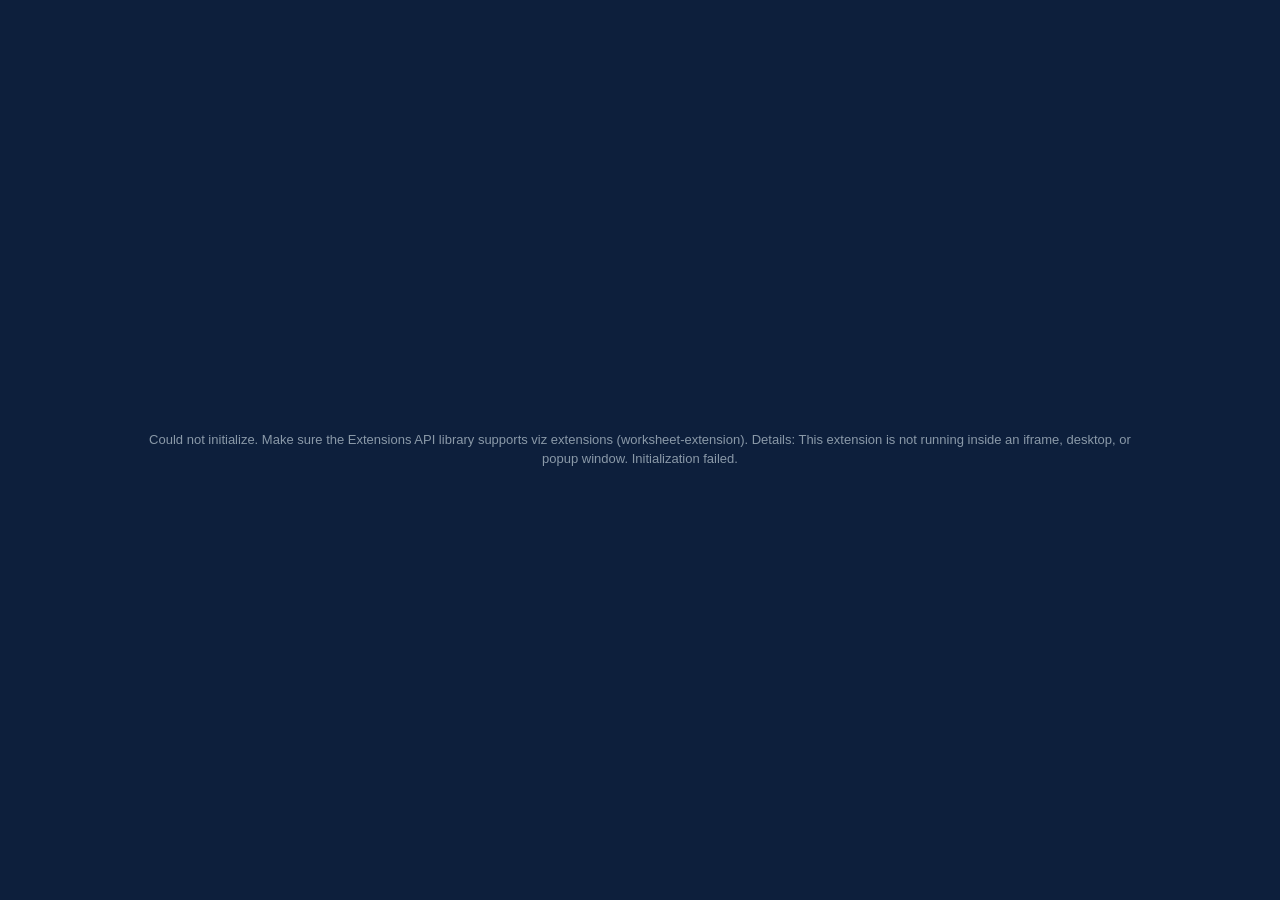
<file: index.html>
<!DOCTYPE html>
<html lang="en">
<head>
  <meta charset="utf-8" />
  <meta name="viewport" content="width=device-width, initial-scale=1" />
  <title>RCX KPI Card</title>

  <!-- Tableau Extensions API library.
       Copy tableau.extensions.1.latest.js from the Extensions API SDK /lib folder
       into this same directory (see README). It MUST support viz extensions
       (worksheet-extension), so use a recent build. -->
  <script src="./tableau.extensions.1.latest.js"></script>

  <link rel="stylesheet" href="./style.css" />
</head>
<body>
  <!-- Tableau renders the extension inside the worksheet zone; this fills it. -->
  <div id="card" class="card state-empty">
    <div id="hint" class="hint">
      Drag a measure onto the <b>Value</b> tile on the Marks card.
    </div>

    <div id="kpi" class="kpi" hidden>
      <div class="kpi-title" id="kpi-title">KPI</div>
      <div class="kpi-subtitle" id="kpi-subtitle"></div>
      <div class="kpi-value" id="kpi-value">—</div>
      <div class="kpi-delta" id="kpi-delta" hidden>
        <span class="delta-arrow" id="delta-arrow"></span>
        <span class="delta-abs" id="delta-abs"></span>
        <span class="delta-pct" id="delta-pct"></span>
        <span class="delta-suffix" id="delta-suffix"></span>
      </div>
      <svg class="sparkline" id="sparkline" preserveAspectRatio="none" hidden></svg>
    </div>
  </div>

  <script src="./kpi-card.js"></script>
</body>
</html>
</file>
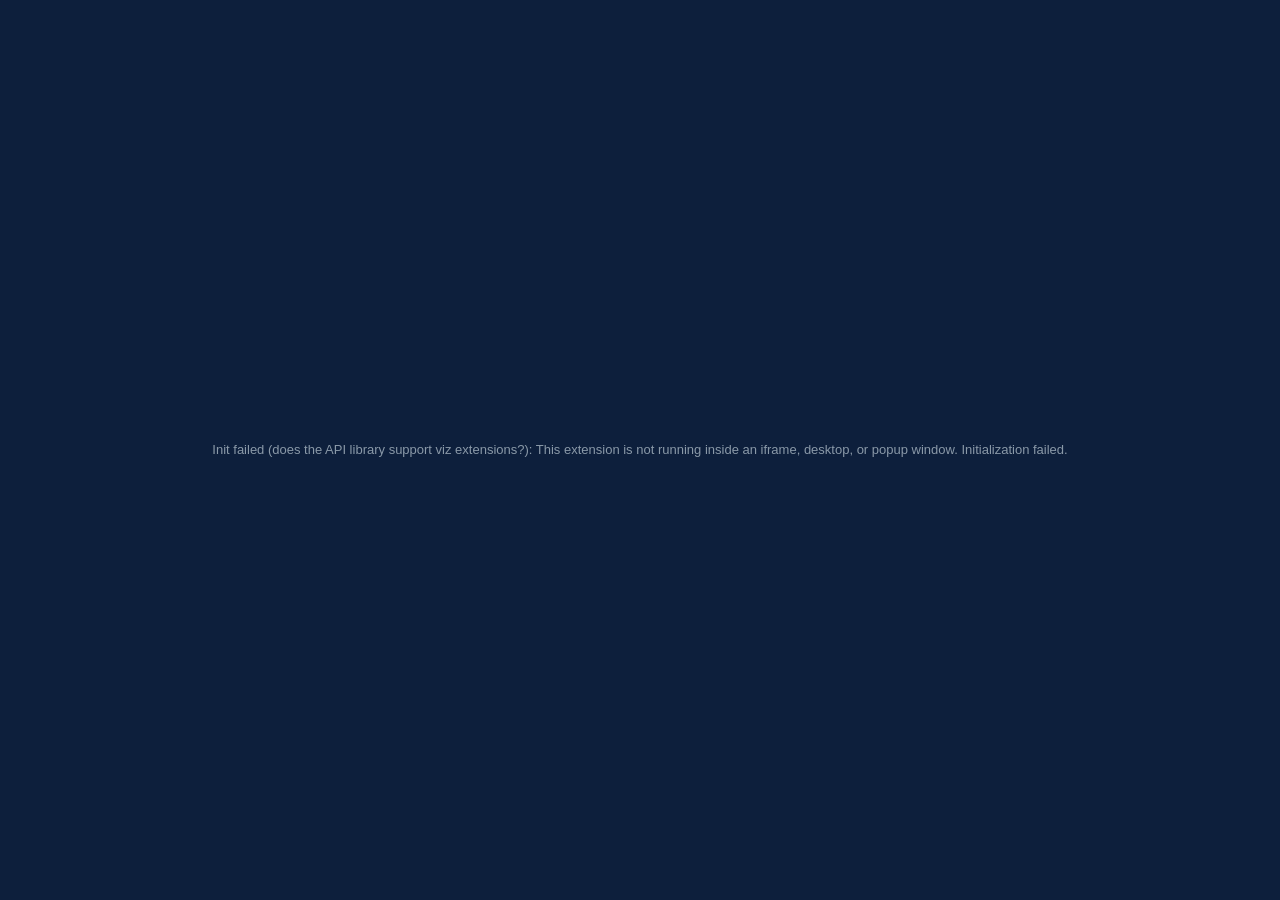
<file: funnel/index.html>
<!DOCTYPE html>
<html lang="en">
<head>
  <meta charset="utf-8" />
  <meta name="viewport" content="width=device-width, initial-scale=1" />
  <title>RCX Pipeline Funnel</title>
  <script src="./tableau.extensions.1.latest.js"></script>
  <link rel="stylesheet" href="./style.css" />
</head>
<body>
  <div id="card" class="card state-empty">
    <div id="hint" class="hint">
      Drop your pipeline stage on <b>Stage</b> and the count on <b>Value</b>.
      Sort the Stage field in pipeline order.
    </div>
    <div id="funnel" class="funnel" hidden>
      <div class="f-title" id="f-title">Pipeline</div>
      <div class="f-body" id="f-body"></div>
    </div>
  </div>
  <script src="./funnel.js"></script>
</body>
</html>
</file>
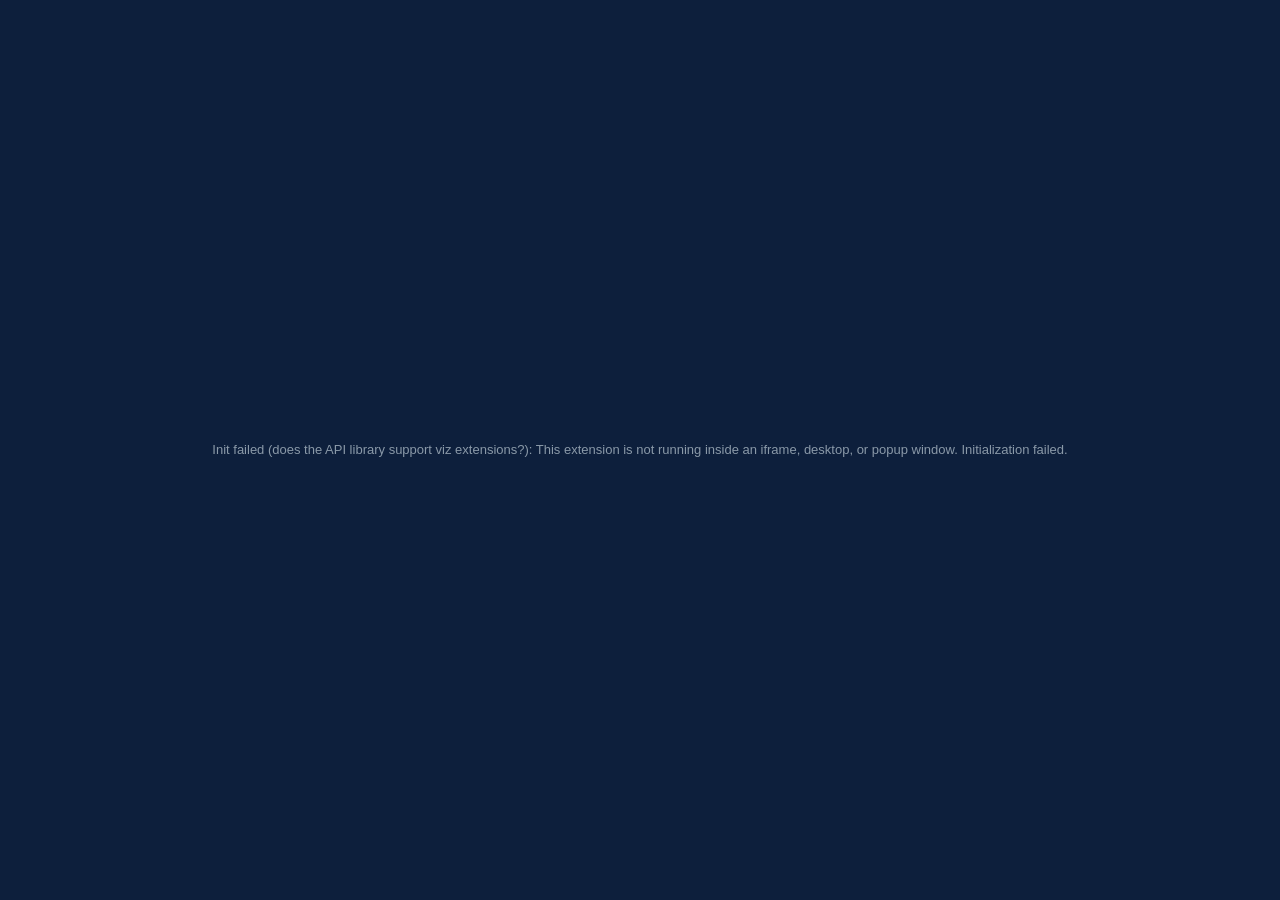
<file: gauge/index.html>
<!DOCTYPE html>
<html lang="en">
<head>
  <meta charset="utf-8" />
  <meta name="viewport" content="width=device-width, initial-scale=1" />
  <title>RCX Target Gauge</title>
  <script src="./tableau.extensions.1.latest.js"></script>
  <link rel="stylesheet" href="./style.css" />
</head>
<body>
  <div id="card" class="card state-empty">
    <div id="hint" class="hint">
      Drop your measure on <b>Actual</b> and your forecast on <b>Target</b>.
    </div>

    <div id="gauge" class="gauge" hidden>
      <div class="g-title" id="g-title">Gauge</div>
      <svg id="g-svg" class="g-svg" viewBox="0 0 200 132" preserveAspectRatio="xMidYMid meet"></svg>
      <div class="g-center">
        <div class="g-value" id="g-value">—</div>
        <div class="g-sub" id="g-sub"></div>
      </div>
    </div>
  </div>

  <script src="./gauge.js"></script>
</body>
</html>
</file>
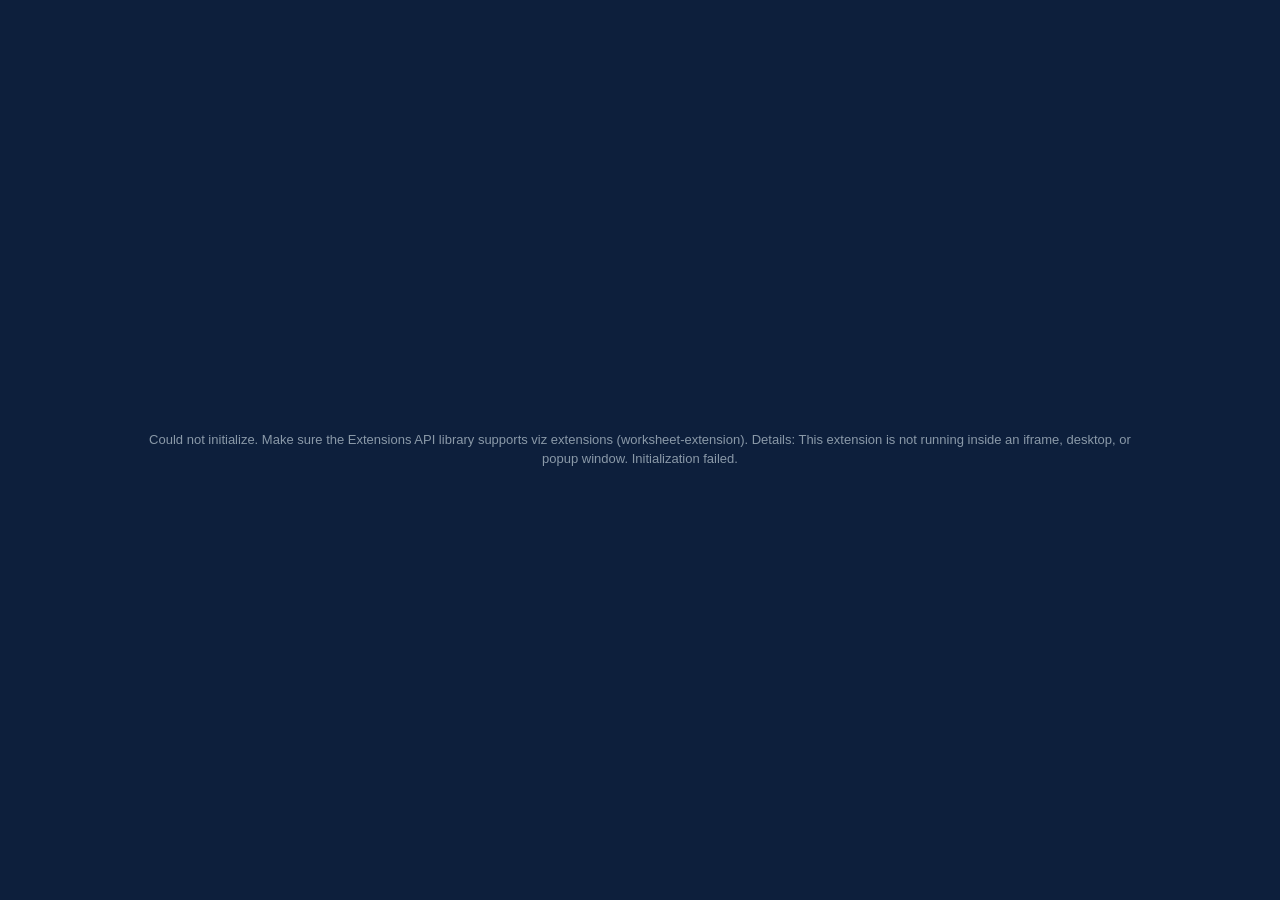
<file: kpi2/index.html>
<!DOCTYPE html>
<html lang="en">
<head>
  <meta charset="utf-8" />
  <meta name="viewport" content="width=device-width, initial-scale=1" />
  <title>RCX KPI2</title>

  <!-- Tableau Extensions API library.
       Copy tableau.extensions.1.latest.js from the Extensions API SDK /lib folder
       into this same directory (see README). It MUST support viz extensions
       (worksheet-extension), so use a recent build. -->
  <script src="./tableau.extensions.1.latest.js"></script>

  <link rel="stylesheet" href="./style.css" />
</head>
<body>
  <!-- Tableau renders the extension inside the worksheet zone; this fills it. -->
  <div id="card" class="card state-empty">
    <div id="hint" class="hint">
      Drag a measure onto the <b>Value</b> tile on the Marks card.
    </div>

    <div id="kpi" class="kpi" hidden>
      <div class="kpi-title" id="kpi-title">KPI</div>
      <div class="kpi-subtitle" id="kpi-subtitle"></div>
      <div class="kpi-value" id="kpi-value">—</div>
      <div class="kpi-delta" id="kpi-delta" hidden>
        <span class="delta-arrow" id="delta-arrow"></span>
        <span class="delta-abs" id="delta-abs"></span>
        <span class="delta-pct" id="delta-pct"></span>
        <span class="delta-suffix" id="delta-suffix"></span>
      </div>
      <svg class="sparkline" id="sparkline" preserveAspectRatio="none" hidden></svg>
    </div>
  </div>

  <script src="./kpi-card.js"></script>
</body>
</html>
</file>
<file: style.css>
/* ============================================================
   RCX KPI Card — styling
   Theme matches the RCX Sports navy dashboard. All colors are
   CSS variables so you can retheme in one place (or override a
   few of them at runtime via extension settings — see kpi-card.js).
   ============================================================ */

:root {
  --rcx-bg:        #0d1f3c;  /* card navy background      */
  --rcx-title:     #a9b7c6;  /* muted label / title       */
  --rcx-subtitle:  #8a99a8;  /* dimmer subtitle (year)    */
  --rcx-value:     #5b9bd5;  /* soft blue big number      */
  --rcx-up:        #6abf4b;  /* positive delta (green)    */
  --rcx-down:      #e74c3c;  /* negative delta (red)      */
  --rcx-spark:     #5b9bd5;  /* sparkline stroke/fill     */
  --rcx-spark-fill-opacity: 0.18;

  --rcx-value-size: 44px;    /* nudged by JS to fit the card */
  --rcx-pad: 16px;

  /* Font stack: prefer the Tableau workbook fonts, then graceful fallbacks.
     Tabular figures keep the big number from jumping as values change. */
  --rcx-font: "Tableau Book", "Benton Sans", "Helvetica Neue", Arial, sans-serif;
}

* { box-sizing: border-box; }

html, body {
  margin: 0;
  padding: 0;
  width: 100%;
  height: 100%;
  font-family: var(--rcx-font);
  background: transparent;
  overflow: hidden;
}

.card {
  position: relative;
  width: 100%;
  height: 100%;
  background: var(--rcx-bg);
  color: var(--rcx-title);
  padding: var(--rcx-pad);
  display: flex;
  flex-direction: column;
  justify-content: flex-start;
  overflow: hidden;
}

/* Empty / hint state */
.hint {
  margin: auto;
  max-width: 80%;
  text-align: center;
  font-size: 13px;
  line-height: 1.45;
  color: var(--rcx-subtitle);
}
.card:not(.state-empty) .hint { display: none; }
.card.state-empty .kpi { display: none; }

/* KPI content */
.kpi {
  position: relative;
  z-index: 2;
  display: flex;
  flex-direction: column;
  gap: 2px;
  animation: rise 420ms cubic-bezier(.2,.7,.2,1) both;
}
@keyframes rise {
  from { opacity: 0; transform: translateY(6px); }
  to   { opacity: 1; transform: translateY(0); }
}

.kpi-title {
  font-size: 13px;
  font-weight: 700;
  letter-spacing: .2px;
  color: var(--rcx-title);
}
.kpi-subtitle {
  font-size: 12px;
  font-weight: 400;
  color: var(--rcx-subtitle);
  min-height: 0;
}
.kpi-value {
  font-size: var(--rcx-value-size);
  line-height: 1.05;
  font-weight: 700;
  color: var(--rcx-value);
  font-variant-numeric: tabular-nums;
  margin-top: 2px;
}

.kpi-delta {
  font-size: 13px;
  font-weight: 600;
  font-variant-numeric: tabular-nums;
  margin-top: 4px;
  display: flex;
  align-items: baseline;
  gap: 5px;
  flex-wrap: wrap;
}
.kpi-delta.up   { color: var(--rcx-up); }
.kpi-delta.down { color: var(--rcx-down); }
.delta-pct { opacity: .95; }
.delta-suffix { color: var(--rcx-subtitle); font-weight: 400; }

/* Background sparkline pinned to the bottom of the card */
.sparkline {
  position: absolute;
  left: 0;
  right: 0;
  bottom: 0;
  width: 100%;
  height: 42%;
  z-index: 1;
  pointer-events: none;
}
</file>
<file: funnel/style.css>
/* RCX Pipeline Funnel — styling (matches RCX theme) */
:root{
  --rcx-bg:#0d1f3c; --rcx-title:#a9b7c6; --rcx-sub:#8a99a8;
  --rcx-text:#ffffff; --rcx-conv:#9fb4cf; --rcx-arrow:#6abf4b;
  --rcx-font:"Tableau Book","Benton Sans","Helvetica Neue",Arial,sans-serif;
}
*{box-sizing:border-box;}
html,body{margin:0;width:100%;height:100%;background:transparent;font-family:var(--rcx-font);overflow:hidden;}
.card{position:relative;width:100%;height:100%;background:var(--rcx-bg);color:var(--rcx-title);
  padding:14px 18px;display:flex;flex-direction:column;overflow:auto;}
.hint{margin:auto;max-width:80%;text-align:center;font-size:13px;line-height:1.45;color:var(--rcx-sub);}
.card:not(.state-empty) .hint{display:none;}
.card.state-empty .funnel{display:none;}

.funnel{display:flex;flex-direction:column;height:100%;animation:rise 400ms ease both;}
@keyframes rise{from{opacity:0;transform:translateY(6px);}to{opacity:1;transform:translateY(0);}}
.f-title{font-size:14px;font-weight:700;letter-spacing:.2px;color:var(--rcx-title);margin-bottom:8px;}
.f-body{flex:1;display:flex;flex-direction:column;justify-content:center;gap:0;}

.f-row{display:flex;align-items:center;justify-content:center;gap:10px;}
.f-bar{position:relative;height:38px;border-radius:4px;display:flex;align-items:center;
  justify-content:center;padding:0 14px;color:var(--rcx-text);min-width:70px;
  transition:width 400ms ease;box-shadow:0 1px 3px rgba(0,0,0,.25);}
.f-stage{font-size:13px;font-weight:700;white-space:nowrap;overflow:hidden;text-overflow:ellipsis;}
.f-side{font-size:12px;color:var(--rcx-sub);white-space:nowrap;min-width:150px;text-align:left;
  font-variant-numeric:tabular-nums;}

.f-conv{text-align:center;font-size:11.5px;color:var(--rcx-conv);
  font-variant-numeric:tabular-nums;padding:3px 0;}
.f-conv .arrow{color:var(--rcx-arrow);font-weight:700;}
</file>
<file: gauge/style.css>
/* ============================================================
   RCX Target Gauge — styling (matches the RCX KPI card theme)
   ============================================================ */
:root{
  --rcx-bg:#0d1f3c;
  --rcx-title:#a9b7c6;
  --rcx-sub:#8a99a8;
  --rcx-value:#ffffff;
  --rcx-track:#1c3157;     /* unfilled arc track */
  --rcx-red:#e74c3c;
  --rcx-yellow:#e8b339;
  --rcx-green:#6abf4b;
  --rcx-needle:#dce4ee;
  --rcx-target:#ffffff;    /* target tick */
  --rcx-font:"Tableau Book","Benton Sans","Helvetica Neue",Arial,sans-serif;
}
*{box-sizing:border-box;}
html,body{margin:0;padding:0;width:100%;height:100%;background:transparent;
  font-family:var(--rcx-font);overflow:hidden;}
.card{position:relative;width:100%;height:100%;background:var(--rcx-bg);
  color:var(--rcx-title);padding:14px 16px;display:flex;flex-direction:column;overflow:hidden;}

.hint{margin:auto;max-width:80%;text-align:center;font-size:13px;line-height:1.45;color:var(--rcx-sub);}
.card:not(.state-empty) .hint{display:none;}
.card.state-empty .gauge{display:none;}

.gauge{position:relative;display:flex;flex-direction:column;align-items:center;
  height:100%;animation:rise 420ms cubic-bezier(.2,.7,.2,1) both;}
@keyframes rise{from{opacity:0;transform:translateY(6px);}to{opacity:1;transform:translateY(0);}}

.g-title{font-size:13px;font-weight:700;letter-spacing:.2px;color:var(--rcx-title);
  width:100%;text-align:center;margin-bottom:2px;}
.g-svg{width:100%;flex:1;min-height:0;}

/* Center readout overlaps the gauge */
.g-center{position:absolute;left:0;right:0;bottom:8%;text-align:center;pointer-events:none;}
.g-value{font-size:30px;font-weight:700;color:var(--rcx-value);
  font-variant-numeric:tabular-nums;line-height:1;}
.g-sub{font-size:12px;color:var(--rcx-sub);margin-top:3px;}
.g-sub .pct{font-weight:700;}
.g-sub .pct.red{color:var(--rcx-red);}
.g-sub .pct.yellow{color:var(--rcx-yellow);}
.g-sub .pct.green{color:var(--rcx-green);}
</file>
<file: kpi2/style.css>
/* ============================================================
   RCX KPI Card — styling
   Theme matches the RCX Sports navy dashboard. All colors are
   CSS variables so you can retheme in one place (or override a
   few of them at runtime via extension settings — see kpi-card.js).
   ============================================================ */

:root {
  --rcx-bg:        #0d1f3c;  /* card navy background      */
  --rcx-title:     #a9b7c6;  /* muted label / title       */
  --rcx-subtitle:  #8a99a8;  /* dimmer subtitle (year)    */
  --rcx-value:     #5b9bd5;  /* soft blue big number      */
  --rcx-up:        #6abf4b;  /* positive delta (green)    */
  --rcx-down:      #e74c3c;  /* negative delta (red)      */
  --rcx-spark:     #5b9bd5;  /* sparkline stroke/fill     */
  --rcx-spark-fill-opacity: 0.18;

  --rcx-value-size: 44px;    /* nudged by JS to fit the card */
  --rcx-pad: 16px;

  /* Font stack: prefer the Tableau workbook fonts, then graceful fallbacks.
     Tabular figures keep the big number from jumping as values change. */
  --rcx-font: "Tableau Book", "Benton Sans", "Helvetica Neue", Arial, sans-serif;
}

* { box-sizing: border-box; }

html, body {
  margin: 0;
  padding: 0;
  width: 100%;
  height: 100%;
  font-family: var(--rcx-font);
  background: transparent;
  overflow: hidden;
}

.card {
  position: relative;
  width: 100%;
  height: 100%;
  background: var(--rcx-bg);
  color: var(--rcx-title);
  padding: var(--rcx-pad);
  display: flex;
  flex-direction: column;
  justify-content: flex-start;
  overflow: hidden;
}

/* Empty / hint state */
.hint {
  margin: auto;
  max-width: 80%;
  text-align: center;
  font-size: 13px;
  line-height: 1.45;
  color: var(--rcx-subtitle);
}
.card:not(.state-empty) .hint { display: none; }
.card.state-empty .kpi { display: none; }

/* KPI content */
.kpi {
  position: relative;
  z-index: 2;
  display: flex;
  flex-direction: column;
  gap: 2px;
  animation: rise 420ms cubic-bezier(.2,.7,.2,1) both;
}
@keyframes rise {
  from { opacity: 0; transform: translateY(6px); }
  to   { opacity: 1; transform: translateY(0); }
}

.kpi-title {
  font-size: 13px;
  font-weight: 700;
  letter-spacing: .2px;
  color: var(--rcx-title);
}
.kpi-subtitle {
  font-size: 12px;
  font-weight: 400;
  color: var(--rcx-subtitle);
  min-height: 0;
}
.kpi-value {
  font-size: var(--rcx-value-size);
  line-height: 1.05;
  font-weight: 700;
  color: var(--rcx-value);
  font-variant-numeric: tabular-nums;
  margin-top: 2px;
}

.kpi-delta {
  font-size: 13px;
  font-weight: 600;
  font-variant-numeric: tabular-nums;
  margin-top: 4px;
  display: flex;
  align-items: baseline;
  gap: 5px;
  flex-wrap: wrap;
}
.kpi-delta.up   { color: var(--rcx-up); }
.kpi-delta.down { color: var(--rcx-down); }
.delta-pct { opacity: .95; }
.delta-suffix { color: var(--rcx-subtitle); font-weight: 400; }

/* Background sparkline pinned to the bottom of the card */
.sparkline {
  position: absolute;
  left: 0;
  right: 0;
  bottom: 0;
  width: 100%;
  height: 42%;
  z-index: 1;
  pointer-events: none;
}
</file>
